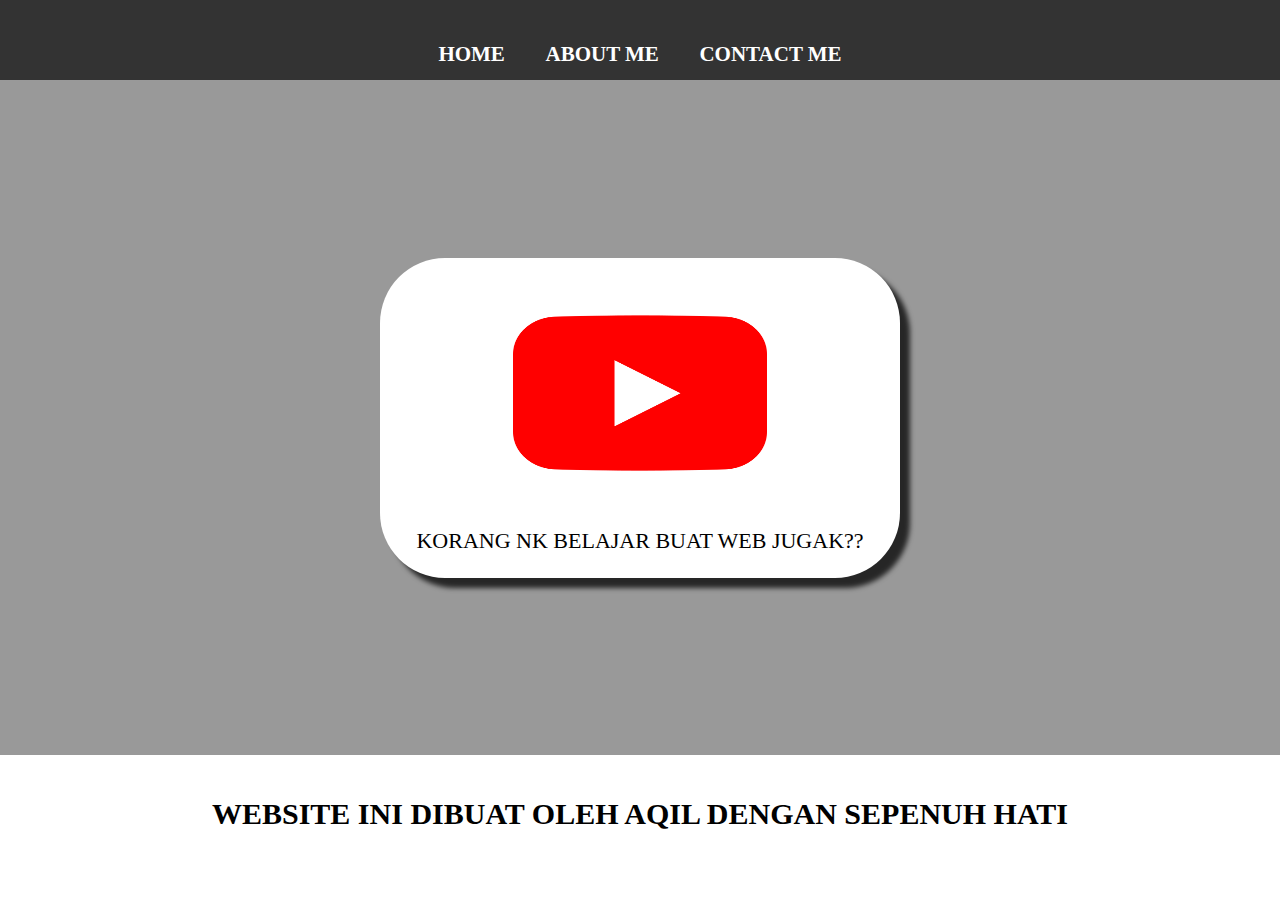
<file: index.html>
<html>
    <head>
        <title>WEB SAYA</title>
        <link rel="stylesheet" href="style.css" />
    </head>
    <body>
        <div class="container">
        <!-- NAVIGATION BAR -->
        <div class="container-navbar">
            <ul class="ul-navbar">
                <li class="li-navbar">
                    <h4>
                        <a href="#" class="a-navbar" >HOME</a>
                    </h4>
                </li>
                <li class="li-navbar">
                    <h4>
                        <a href="about.html" class="a-navbar" >ABOUT ME</a>
                    </h4>
                </li>
                <li class="li-navbar">
                    <h4>
                        <a href="contact.html" class="a-navbar" >CONTACT ME</a>
                    </h4>
                </li>
            </ul>
        </div>
        <!-- NAVIGATION BAR END -->

        <!-- CONTENT 1 -->
         <div class="container-content">
            <a href="https://www.youtube.com/deaafrizal" class="a-content">
            <img src="content 2.jpg" class="img-content" />
            <p>KORANG NK BELAJAR BUAT WEB JUGAK??
            </p>
            </a>
         </div>
        <!-- CONTENT 1 END -->

        <!-- FOOTER -->
         <div class="container-footer">
            <h1 class="h1-footer">WEBSITE INI DIBUAT OLEH AQIL DENGAN SEPENUH HATI</h1>
         </div>
        <!-- FOOTER END -->
        </div>
    </body>
</html>
</file>
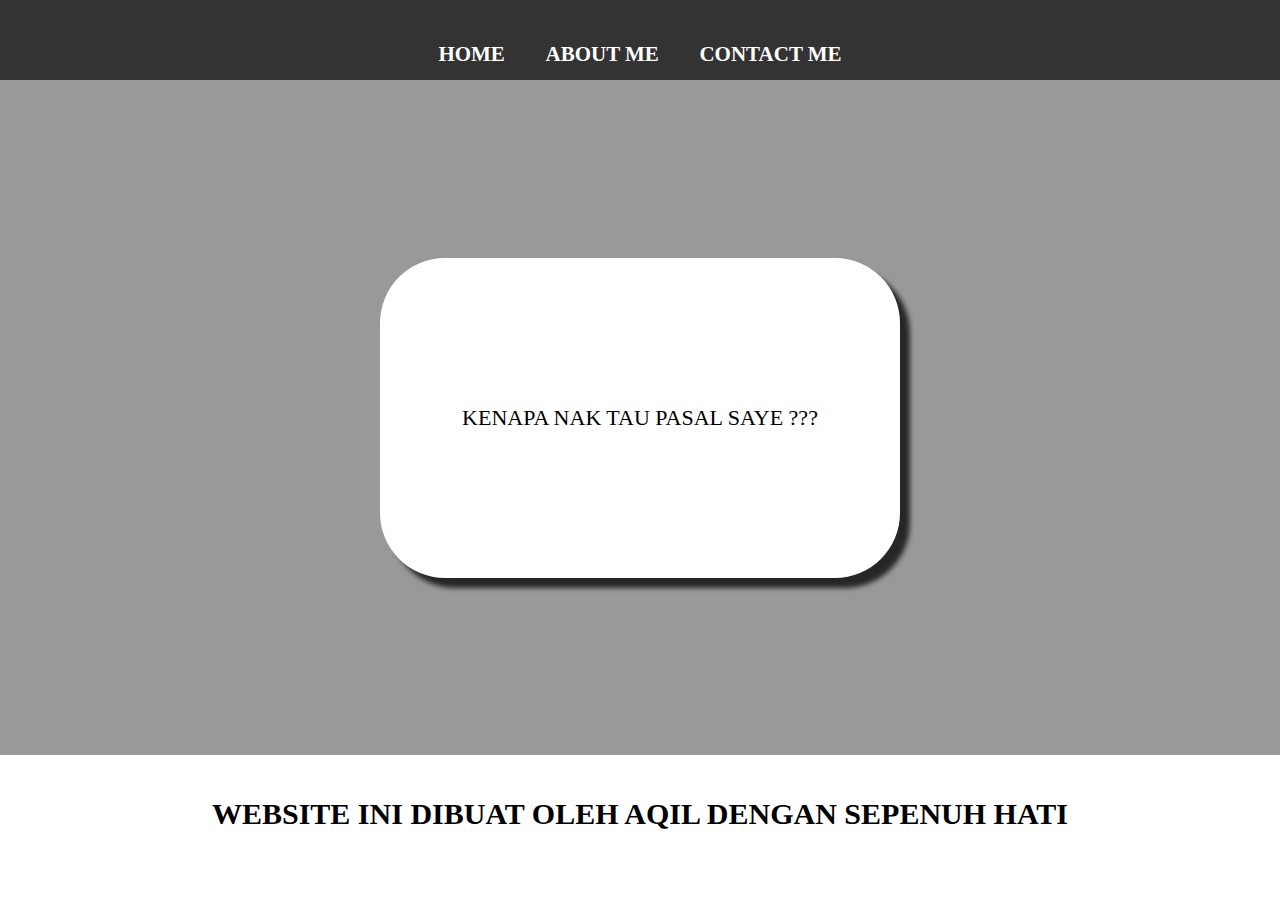
<file: about.html>
<html>
    <head>
        <title>ABOUT ME</title>
        <link rel="stylesheet" href="style.css" />
    </head>
    <body>
        <div class="container">
        <!-- NAVIGATION BAR -->
        <div class="container-navbar">
            <ul class="ul-navbar">
                <li class="li-navbar">
                    <h4>
                        <a href="index.html" class="a-navbar" >HOME</a>
                    </h4>
                </li>
                <li class="li-navbar">
                    <h4>
                        <a href="about.html" class="a-navbar" >ABOUT ME</a>
                    </h4>
                </li>
                <li class="li-navbar">
                    <h4>
                        <a href="contact.html" class="a-navbar" >CONTACT ME</a>
                    </h4>
                </li>
            </ul>
        </div>
        <!-- NAVIGATION BAR END -->

        <!-- CONTENT 1 -->
         <div class="container-content">
          <a href="-" class="a-content">
            <p>KENAPA NAK TAU PASAL SAYE ???</p>
          </a>
         </div>
        <!-- CONTENT 1 END -->

        <!-- FOOTER -->
         <div class="container-footer">
            <h1 class="h1-footer">WEBSITE INI DIBUAT OLEH AQIL DENGAN SEPENUH HATI</h1>
         </div>
        <!-- FOOTER END -->
        </div>
    </body>
</html>
</file>
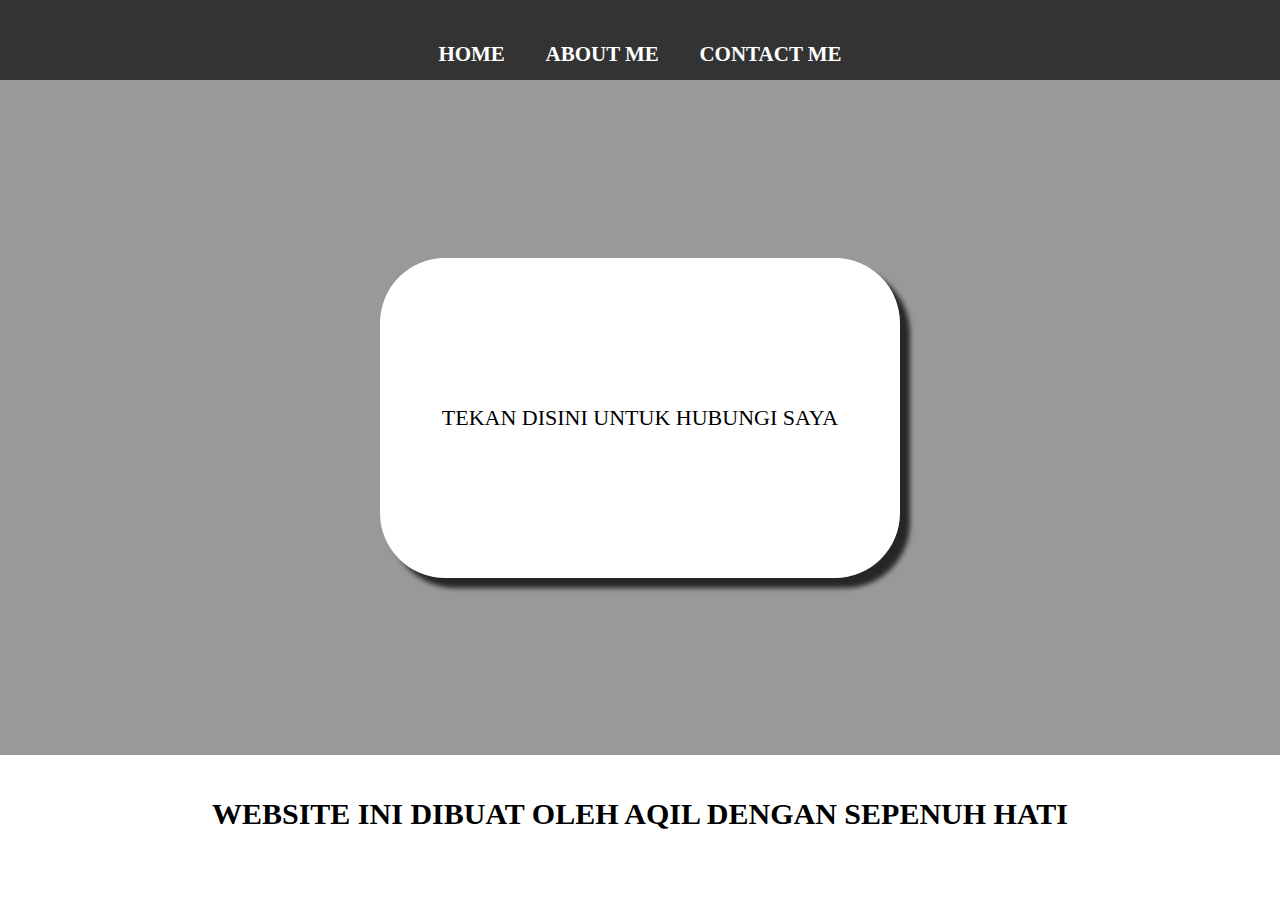
<file: contact.html>
<html>
    <head>
        <title>CONTACT ME</title>
        <link rel="stylesheet" href="style.css" />
    </head>
    <body>
        <div class="container">
        <!-- NAVIGATION BAR -->
        <div class="container-navbar">
            <ul class="ul-navbar">
                <li class="li-navbar">
                    <h4>
                        <a href="index.html" class="a-navbar" >HOME</a>
                    </h4>
                </li>
                <li class="li-navbar">
                    <h4>
                        <a href="about.html" class="a-navbar" >ABOUT ME</a>
                    </h4>
                </li>
                <li class="li-navbar">
                    <h4>
                        <a href="contact.html" class="a-navbar" >CONTACT ME</a>
                    </h4>
                </li>
            </ul>
        </div>
        <!-- NAVIGATION BAR END -->

        <!-- CONTENT 1 -->
         <div class="container-content">
            <a href="https://wa.me/60182915842?textHyyyyy BG" class="a-content">
            <p>TEKAN DISINI UNTUK HUBUNGI SAYA</p>
            </a>
         </div>
        <!-- CONTENT 1 END -->

        <!-- FOOTER -->
         <div class="container-footer">
            <h1 class="h1-footer">WEBSITE INI DIBUAT OLEH AQIL DENGAN SEPENUH HATI</h1>
         </div>
        <!-- FOOTER END -->
        </div>
    </body>
</html>
</file>
<file: style.css>
*,
html {
    margin: 0;
    padding: 0;
}

.container {
}

.container-navbar {
    background-color: #333;
    width: 100%;
    height: 80px;
}

.ul-navbar {
    display: flex;
    justify-content: center;
    height: 12vh;
    align-items: center;
}

.li-navbar {
    list-style-type: none;
    padding: 20px;
    margin: 0.3px;
    color: rgb(255, 255, 255);
    font-size: 21px;
}

.li-navbar:hover {
    background-color: #5755ff;
    transition: .2s ease-in-out;
    transition-delay: .2s ;
    border-radius: 8px;
}

.a-navbar {
    color: rgb(255, 255, 255);
    text-decoration: none;
    font-weight: 800;
}

.h3-linkwebsite {
    border: 2px solid rgb(29, 29, 29);
    color: rgb(0, 0, 0);
    background-color: rgb(16, 58, 114);
    width: 335px;
    padding: 10px;
    margin: 10px; 
    background-color: rgb(255, 255, 255);
}

.container-content {
    background-color: #999;
    display: flex;
    justify-content: center;
    align-items: center;
    height: 75vh;
}

.a-content {
    background-color: #ffffff;
    color: black;
    text-decoration: none;
    font-size: 22px;
    width: 520px;
    height: 320px;
    display: flex;
    flex-direction: column;
    justify-content: space-evenly;
    align-items: center;
    border-radius: 65px;
    box-shadow: 
    -webkit-box-shadow: 10px 10px 5px 0px rgba(0,0,0,0.75);
    -moz-box-shadow: 10px 10px 5px 0px rgba(0,0,0,0.75);
    box-shadow: 10px 10px 5px 0px rgba(0,0,0,0.75);
}

.img-content {
    width: 50%;
    height: 70%;
}

.container-footer {
    display: flex;
    justify-content: center;
    align-items: center;
    height: 13vh;
}

.h1-footer {
    font-size: 30px;
}

.h3-about {
    color: #ffffff;
}
</file>
